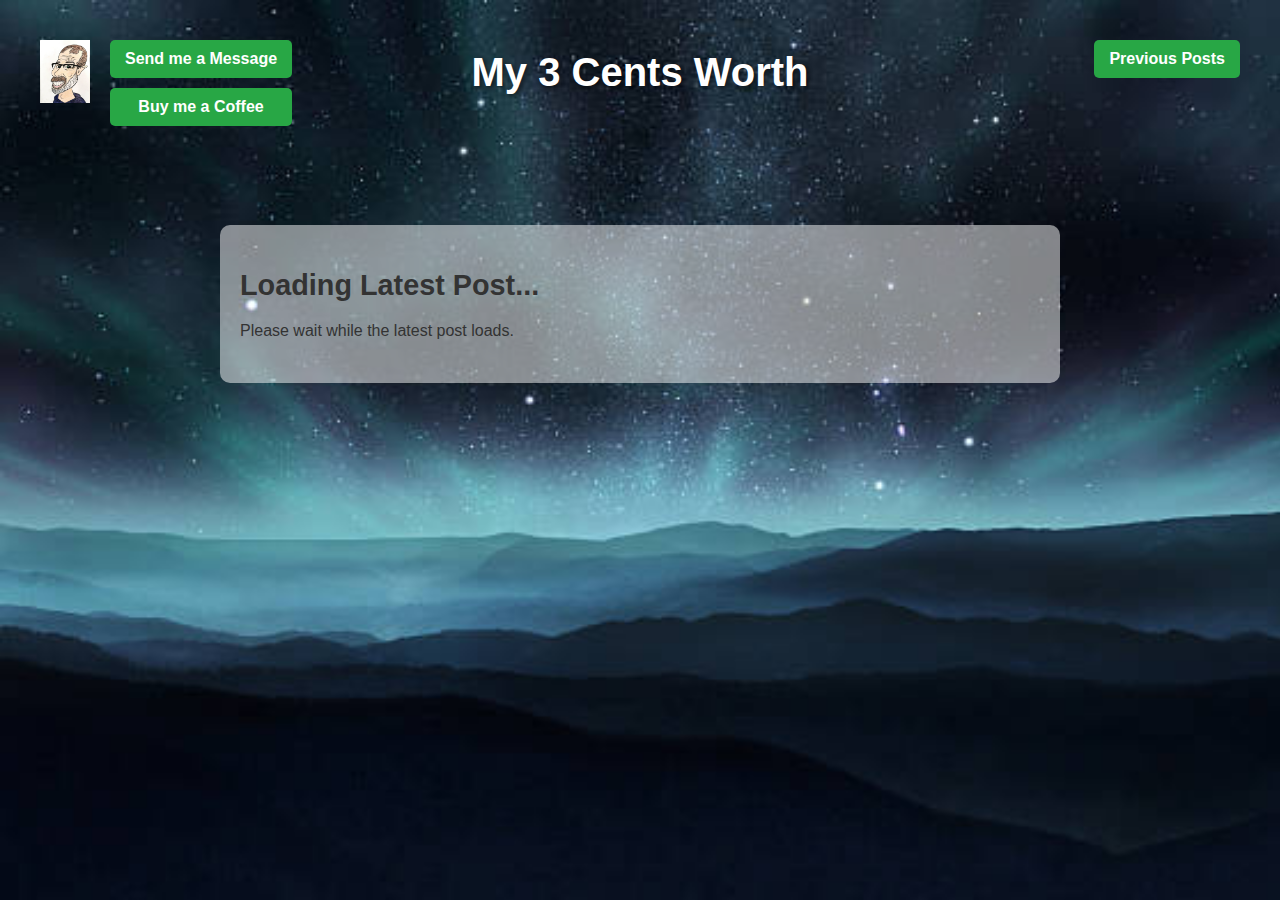
<file: index.html>
<!DOCTYPE html>
<html lang="en">
<head>
    <meta charset="UTF-8">
    <meta name="viewport" content="width=device-width, initial-scale=1.0">
    <meta http-equiv="Content-Security-Policy" content="default-src 'self'; script-src 'self' https://pagead2.googlesyndication.com https://*.google.com; style-src 'self'; img-src 'self' https://*.google.com; connect-src 'self';">
    <meta name="description" content="My 3 Cents Worth - A blog sharing thoughts and ideas.">
    <meta name="robots" content="index, follow">
    <title>My 3 Cents Worth</title>
    <link rel="stylesheet" href="styles.css">
</head>
<body>
    <div class="background">
        <header>
            <img src="logo.jpg" alt="My Logo" class="logo">
            <h1>My 3 Cents Worth</h1>
            <nav>
                <div class="left-nav">
                    <a href="mailto:your-email@example.com" class="button">Send me a Message</a>
                    <a href="https://paypal.me/yourpaypal" class="button">Buy me a Coffee</a>
                </div>
                <div class="right-nav">
                    <a href="previous.html" class="button">Previous Posts</a>
                </div>
            </nav>
        </header>
        <main>
            <section class="latest-post" id="latest-post">
                <h2>Loading Latest Post...</h2>
                <p>Please wait while the latest post loads.</p>
            </section>
            <div class="ad-container">
                <!-- Google AdSense Ad -->
                <script async src="https://pagead2.googlesyndication.com/pagead/js/adsbygoogle.js?client=ca-pub-1234567890"
                    crossorigin="anonymous"></script>
                <ins class="adsbygoogle"
                     style="display:block"
                     data-ad-client="ca-pub-1234567890"
                     data-ad-slot="1234567890"
                     data-ad-format="auto"
                     data-full-width-responsive="true"></ins>
                <script>
                    (adsbygoogle = window.adsbygoogle || []).push({});
                </script>
            </div>
        </main>
    </div>
    <script>
        fetch('./posts.json')
            .then(response => {
                if (!response.ok) {
                    throw new Error('Network response was not ok: ' + response.statusText);
                }
                return response.json();
            })
            .then(posts => {
                if (posts.length === 0) {
                    throw new Error('No posts found in posts.json');
                }
                const latestPost = posts[0];
                const latestPostSection = document.getElementById('latest-post');
                latestPostSection.innerHTML = `
                    <h2>Latest Post - ${latestPost.date}</h2>
                    <p>${latestPost.content}</p>
                `;
            })
            .catch(error => {
                console.error('Error loading posts:', error);
                const latestPostSection = document.getElementById('latest-post');
                latestPostSection.innerHTML = `
                    <h2>Error Loading Latest Post</h2>
                    <p>Could not load the latest post: ${error.message}. Please try again later.</p>
                `;
            });
    </script>
</body>
</html>
</file>
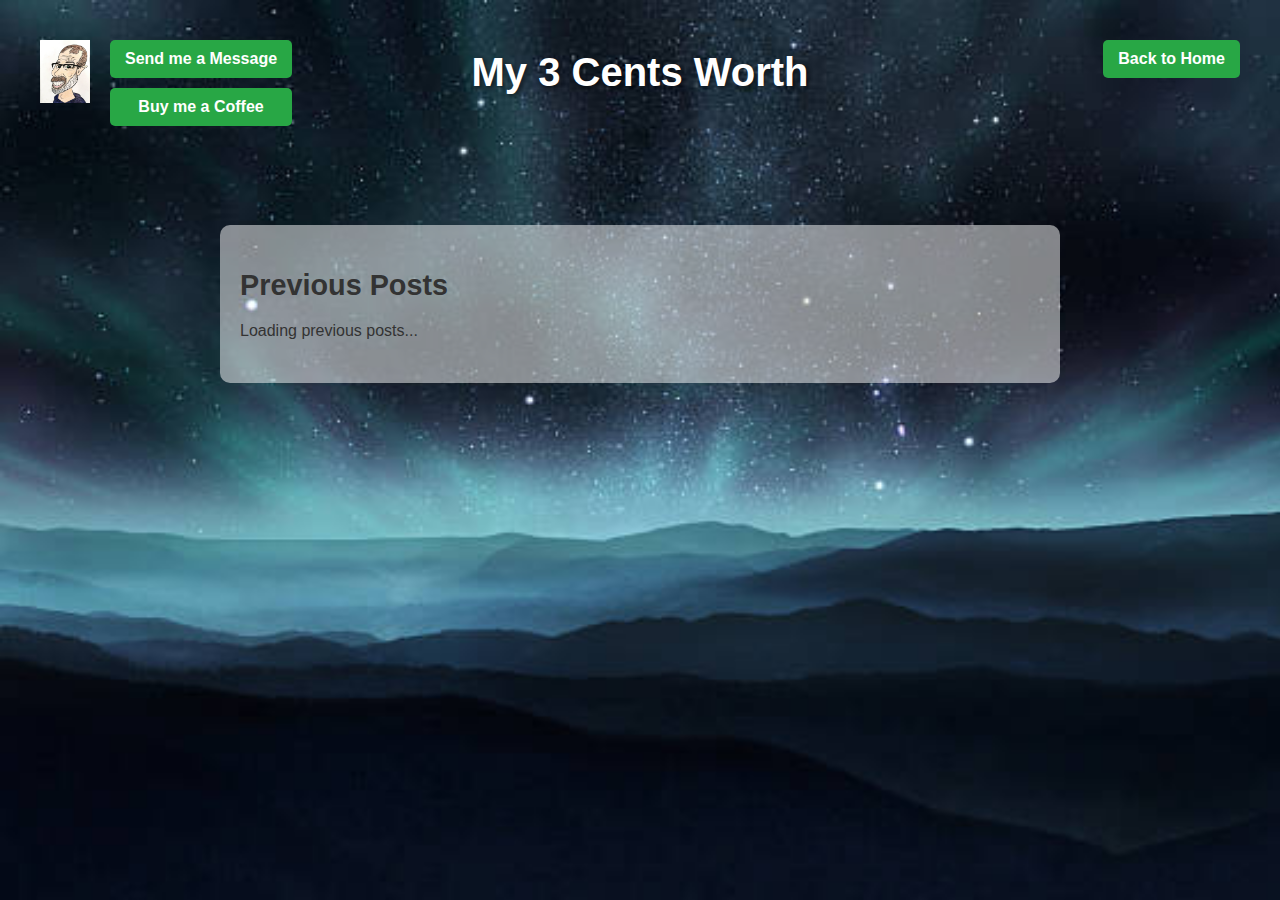
<file: previous.html>
<!DOCTYPE html>
<html lang="en">
<head>
    <meta charset="UTF-8">
    <meta name="viewport" content="width=device-width, initial-scale=1.0">
    <meta http-equiv="Content-Security-Policy" content="default-src 'self'; script-src 'self' https://pagead2.googlesyndication.com https://*.google.com; style-src 'self'; img-src 'self' https://*.google.com; connect-src 'self';">
    <meta name="description" content="My 3 Cents Worth - Previous blog posts sharing thoughts and ideas.">
    <meta name="robots" content="index, follow">
    <title>My 3 Cents Worth - Previous Posts</title>
    <link rel="stylesheet" href="styles.css">
</head>
<body>
    <div class="background">
        <header>
            <img src="logo.jpg" alt="My Logo" class="logo">
            <h1>My 3 Cents Worth</h1>
            <nav>
                <div class="left-nav">
                    <a href="mailto:your-email@example.com" class="button">Send me a Message</a>
                    <a href="https://paypal.me/yourpaypal" class="button">Buy me a Coffee</a>
                </div>
                <div class="right-nav">
                    <a href="index.html" class="button">Back to Home</a>
                </div>
            </nav>
        </header>
        <main>
            <section class="previous-posts" id="previous-posts">
                <h2>Previous Posts</h2>
                <p>Loading previous posts...</p>
            </section>
            <div class="ad-container">
                <!-- Google AdSense Ad -->
                <script async src="https://pagead2.googlesyndication.com/pagead/js/adsbygoogle.js?client=ca-pub-1234567890"
                    crossorigin="anonymous"></script>
                <ins class="adsbygoogle"
                     style="display:block"
                     data-ad-client="ca-pub-1234567890"
                     data-ad-slot="1234567890"
                     data-ad-format="auto"
                     data-full-width-responsive="true"></ins>
                <script>
                    (adsbygoogle = window.adsbygoogle || []).push({});
                </script>
            </div>
        </main>
    </div>
    <script>
        fetch('./posts.json')
            .then(response => {
                if (!response.ok) {
                    throw new Error('Network response was not ok: ' + response.statusText);
                }
                return response.json();
            })
            .then(posts => {
                const previousPosts = posts.slice(1);
                const previousPostsSection = document.getElementById('previous-posts');
                if (previousPosts.length === 0) {
                    previousPostsSection.innerHTML = `
                        <h2>Previous Posts</h2>
                        <p>No previous posts available.</p>
                    `;
                    return;
                }
                previousPostsSection.innerHTML = '<h2>Previous Posts</h2>';
                previousPosts.forEach(post => {
                    const postDiv = document.createElement('div');
                    postDiv.className = 'post';
                    postDiv.innerHTML = `
                        <h3>Post - ${post.date}</h3>
                        <p>${post.content}</p>
                    `;
                    previousPostsSection.appendChild(postDiv);
                });
            })
            .catch(error => {
                console.error('Error loading posts:', error);
                const previousPostsSection = document.getElementById('previous-posts');
                previousPostsSection.innerHTML = `
                    <h2>Error Loading Previous Posts</h2>
                    <p>Could not load previous posts: ${error.message}. Please try again later.</p>
                `;
            });
    </script>
</body>
</html>
</file>
<file: styles.css>
body {
    margin: 0;
    font-family: Arial, sans-serif;
    color: #333;
}

.background {
    background-image: url('background.jpg');
    background-size: cover;
    background-attachment: fixed;
    min-height: 100vh;
    padding: 20px;
    box-sizing: border-box;
}

header {
    text-align: center;
    padding: 20px 0;
    position: relative;
}

.logo {
    width: 50px;
    position: absolute;
    top: 20px;
    left: 20px;
}

h1 {
    font-size: 2.5em;
    margin: 10px 0;
    color: #fff;
    text-shadow: 2px 2px 4px rgba(0, 0, 0, 0.5);
}

nav {
    display: flex;
    justify-content: space-between;
    align-items: flex-start;
    padding: 0 20px;
    position: absolute;
    top: 20px;
    width: calc(100% - 40px);
}

.left-nav {
    display: flex;
    flex-direction: column;
    gap: 10px;
    margin-left: 70px;
}

.right-nav {
    display: flex;
    gap: 10px;
}

.button {
    background-color: #28a745;
    color: white;
    padding: 10px 15px;
    text-decoration: none;
    border-radius: 5px;
    font-weight: bold;
}

.button:hover {
    background-color: #218838;
}

main {
    max-width: 800px;
    margin: 100px auto 0;
    background-color: rgba(255, 255, 255, 0.5);
    padding: 20px;
    border-radius: 10px;
}

.latest-post, .previous-posts {
    margin-bottom: 20px;
}

h2 {
    font-size: 1.8em;
    margin-bottom: 10px;
}

h3 {
    font-size: 1.5em;
    margin-top: 20px;
}

p {
    line-height: 1.6;
}

.post {
    border-bottom: 1px solid #ccc;
    padding-bottom: 10px;
    margin-bottom: 10px;
}

.ad-container {
    margin: 20px auto;
    text-align: center;
    max-width: 800px;
}
</file>
